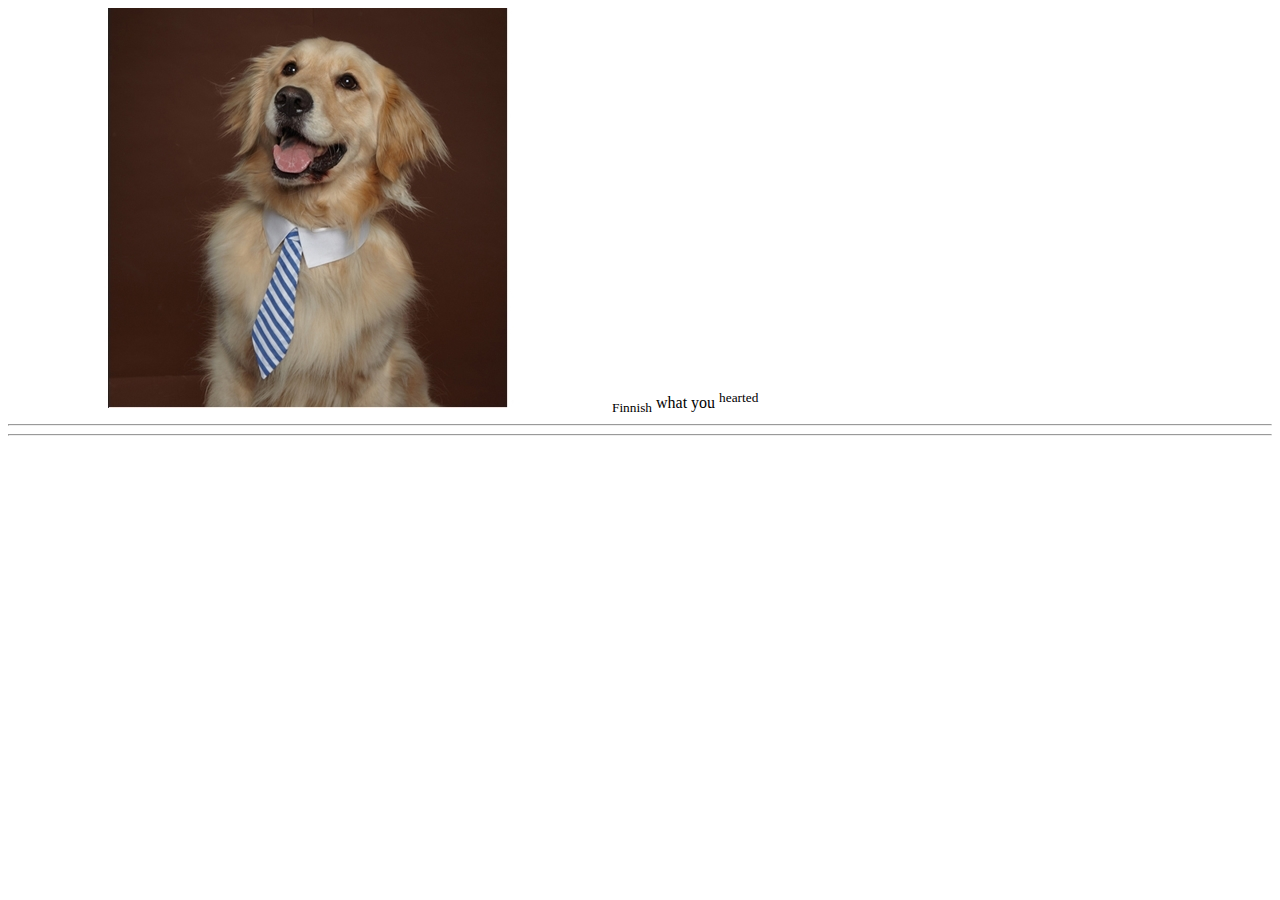
<file: Untitled Document 1.html>
<!DOCTYPE html>
<html>
<head>
</head>
<body>
<img src="Dapper-Dog-Dog-Tie_6796-l.jpg" alt="dog" height="400" width="600" />
<sub>Finnish</sub> what you <sup>hearted</sup>

<hr />
<hr />

</body>
</html>
</file>
